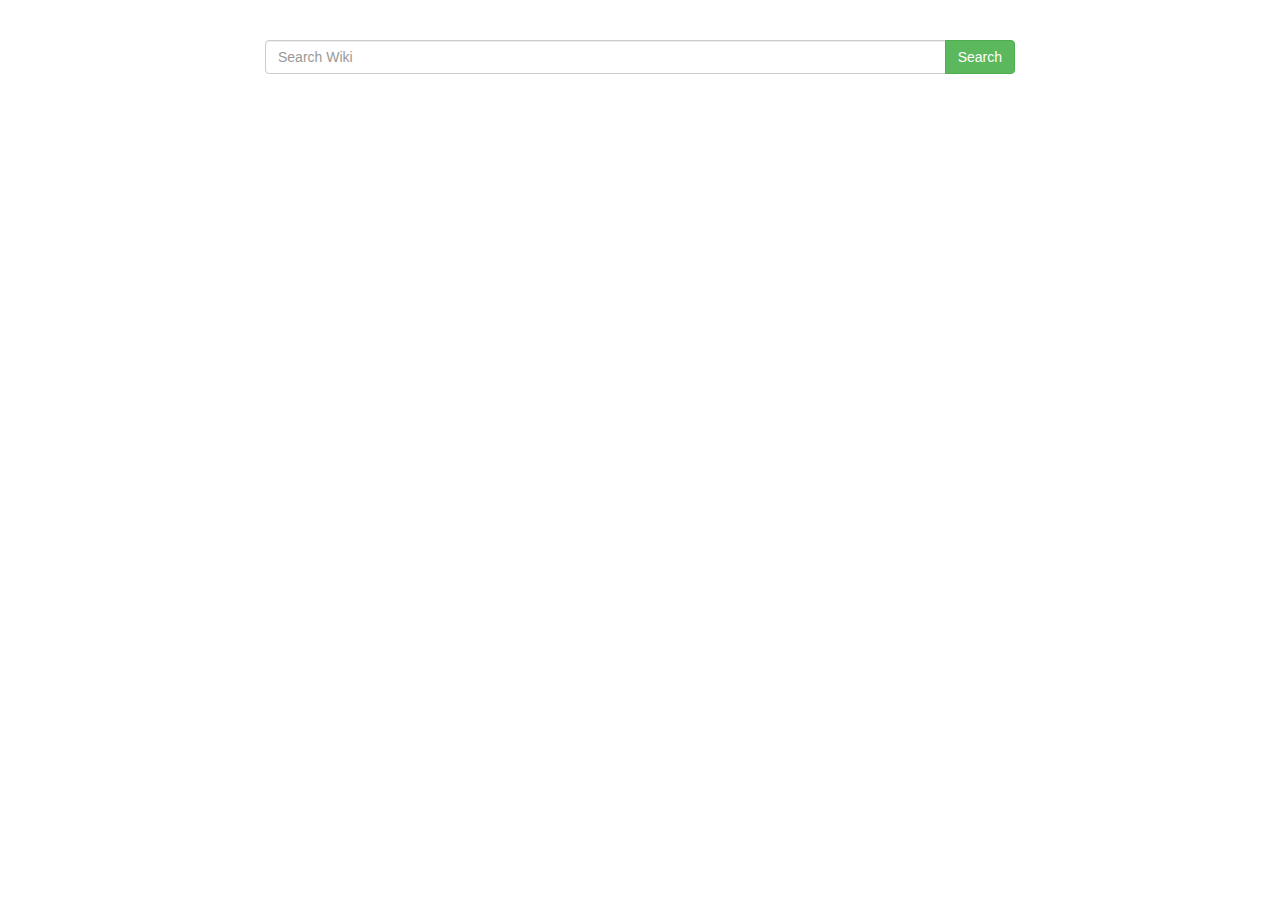
<file: QuerySuggestionWebRole/index.html>
﻿<!DOCTYPE html>
<html xmlns="http://www.w3.org/1999/xhtml">
<head>
    <title>Query Suggestion</title>

    <link rel="stylesheet" href="bootstrap.min.css">

    <!-- Latest compiled and minified JavaScript -->
    <script type="text/javascript" src="jquery-1.10.2.min.js"></script>
    <script type="text/javascript" src="bootstrap.min.js"></script>
    <script type="text/javascript" src='ajax.js'></script>

    <script>
        $(document).ready(function () {
            $("#s").on('keyup', function () {
                $.fn.getSuggestions();
                //$.fn.showAlert();
            });
            $("#search").on('click', function () {
                $.fn.addNewWord();
            });
        });
    </script>

</head>
<body>

    <div class="container">
        <br />
        <br />
        <div class="row">
            <div class="col-xs-12 col-sm-8 col-sm-offset-2">
                <div class="input-group">
                    <input type="text" class="form-control" name='s' id='s' placeholder='Search Wiki'>
                    <span class="input-group-btn">
                        <button class="btn btn-success" type="button" id='search'>Search</button>
                    </span>
                </div>
            </div>
        </div>
        <br>
        <div class="row">
            <div class="col-xs-12 col-sm-8 col-sm-offset-2" id="resultSet">
                <!-- data goes here -->
            </div>
        </div>
    </div>

</body>
</html>
</file>
